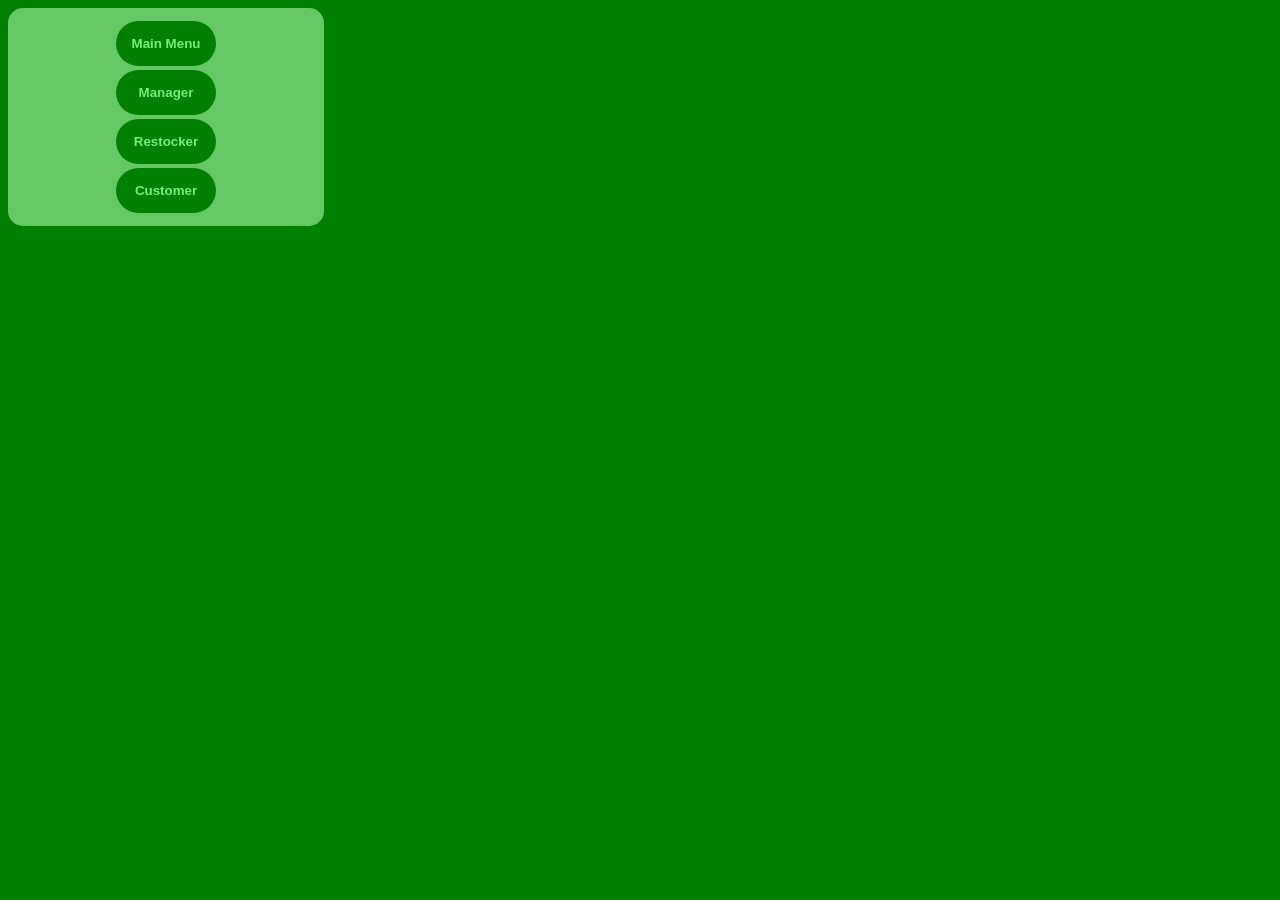
<file: index.html>
<!doctype html>
<html lang="en">
  <head>
    <link rel="stylesheet" href="style.css" />
    <title>GROCERY SIMULATOR</title>
  </head>
  <body class="web" >
    <div>
        <table class="container-1">
          <Tr><th><button class="my-button">Main Menu</button></th></Tr>
          <Tr><th><button class="my-button">Manager</button></th></Tr>
          <Tr><th><button class="my-button">Restocker</button></th></Tr>
          <Tr><th><button class="my-button">Customer</button></th></Tr>
        </table>
    </div>
  </body>
</html>
</file>
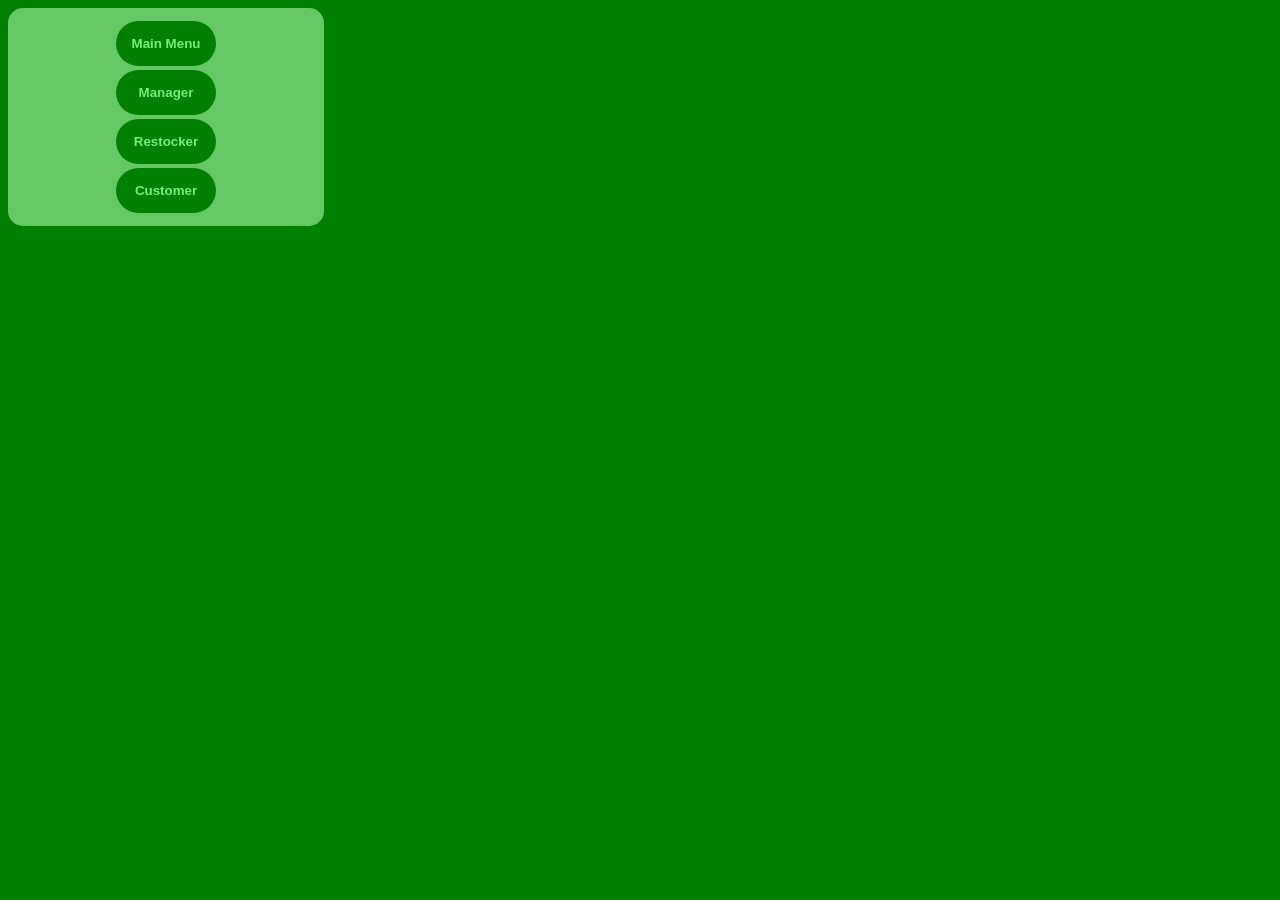
<file: Old-Files/index.html>
<!doctype html>
<html lang="en">
  <head>
    <link rel="stylesheet" href="style.css" />
    <title>GROCERY SIMULATOR</title>
  </head>
  <body class="web" >
    <div>
        <table class="container-1">
          <Tr><th><button class="my-button">Main Menu</button></th></Tr>
          <Tr><th><button class="my-button">Manager</button></th></Tr>
          <Tr><th><button class="my-button">Restocker</button></th></Tr>
          <Tr><th><button class="my-button">Customer</button></th></Tr>
        </table>
    </div>
  </body>
</html>
</file>
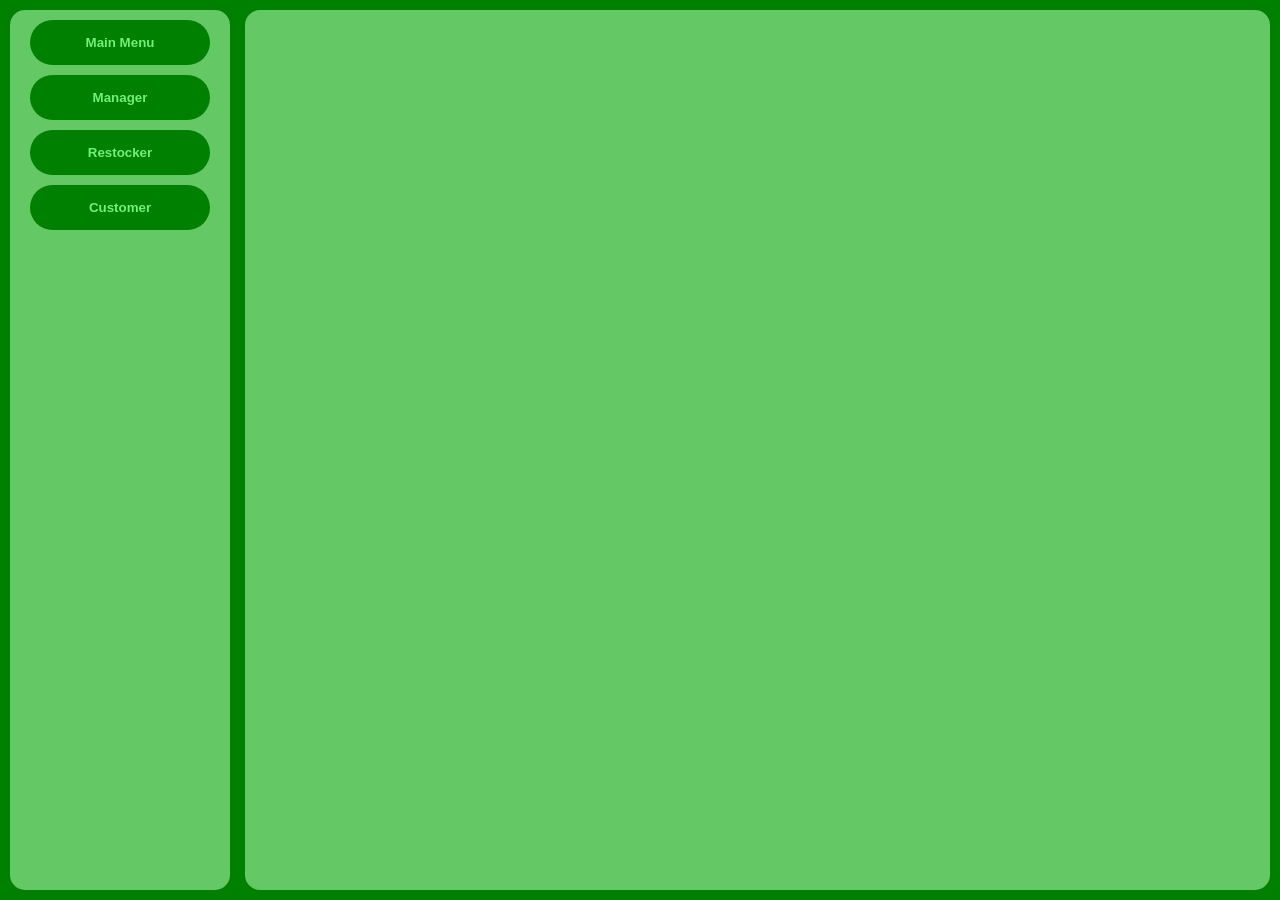
<file: Web/index.html>
<!doctype html>
<html lang="en">
<head>
    <meta charset="UTF-8">
    <meta name="viewport" content="width=device-width, initial-scale=1.0">
    <link rel="stylesheet" href="style.css">
    <title>GROCERY SIMULATOR</title>
</head>
<body class="web">

    <div class="main-container">
        <div class="container-1">
            <button class="my-button">Main Menu</button>
            <button class="my-button">Manager</button>
            <button class="my-button">Restocker</button>
            <button class="my-button">Customer</button>
        </div>

        <div class="container-2">
            
        </div>
    </div>

</body>
</html>
</file>
<file: style.css>
.web {
    background-color: green;
}

.container-1 {
    display: flex;
    flex-direction: column;
    justify-content: center;
    align-items: center;
    width: 25%;
    height: auto;
    padding: 10px 0;
    gap: 20px;
    border-radius: 15px;
    background-color: rgb(100,200,100);
}

.my-button {
    display: flex;
    justify-content: center;
    align-items: center;
    width: 100px;
    height: 45px;
    font-weight: bold;
    background-color: green;
    border-radius: 25px;
    color: hsl(124,81%,69%);
    border: none;
    cursor: pointer;
}
</file>
<file: Old-Files/style.css>
.web {
    background-color: green;
}

.container-1 {
    display: flex;
    flex-direction: column;
    justify-content: center;
    align-items: center;
    width: 25%;
    height: auto;
    padding: 10px 0;
    gap: 20px;
    border-radius: 15px;
    background-color: rgb(100,200,100);
}

.my-button {
    display: flex;
    justify-content: center;
    align-items: center;
    width: 100px;
    height: 45px;
    font-weight: bold;
    background-color: green;
    border-radius: 25px;
    color: hsl(124,81%,69%);
    border: none;
    cursor: pointer;
}
</file>
<file: Web/style.css>
* {
    box-sizing: border-box;
    margin: 0;
    padding: 0;
}

.web {
    background-color: green;
}

.main-container {
    display: flex;
    width: 100%;
    height: 100vh;
    gap: 15px;
    padding: 10px;
}

.container-1 {
    display: flex;
    flex-direction: column;
    align-items: center;
    justify-content: top;
    gap: 10px;

    width: 220px;
    flex-shrink: 0;
    height: 100%;
    padding: 10px;

    border-radius: 15px;
    background-color: rgb(100, 200, 100);
}

.my-button {
    display: flex;
    justify-content: center;
    align-items: center;

    width: 100%;
    max-width: 180px;
    height: 45px;

    font-weight: bold;
    background-color: green;
    border-radius: 25px;
    color: hsl(124, 81%, 69%);
    border: none;
    cursor: pointer;
}

.container-2 {
    flex: 1;
    min-width: 0;
    height: 100%;

    border-radius: 15px;
    padding: 10px;

    background-color: rgb(100, 200, 100);
}
</file>
